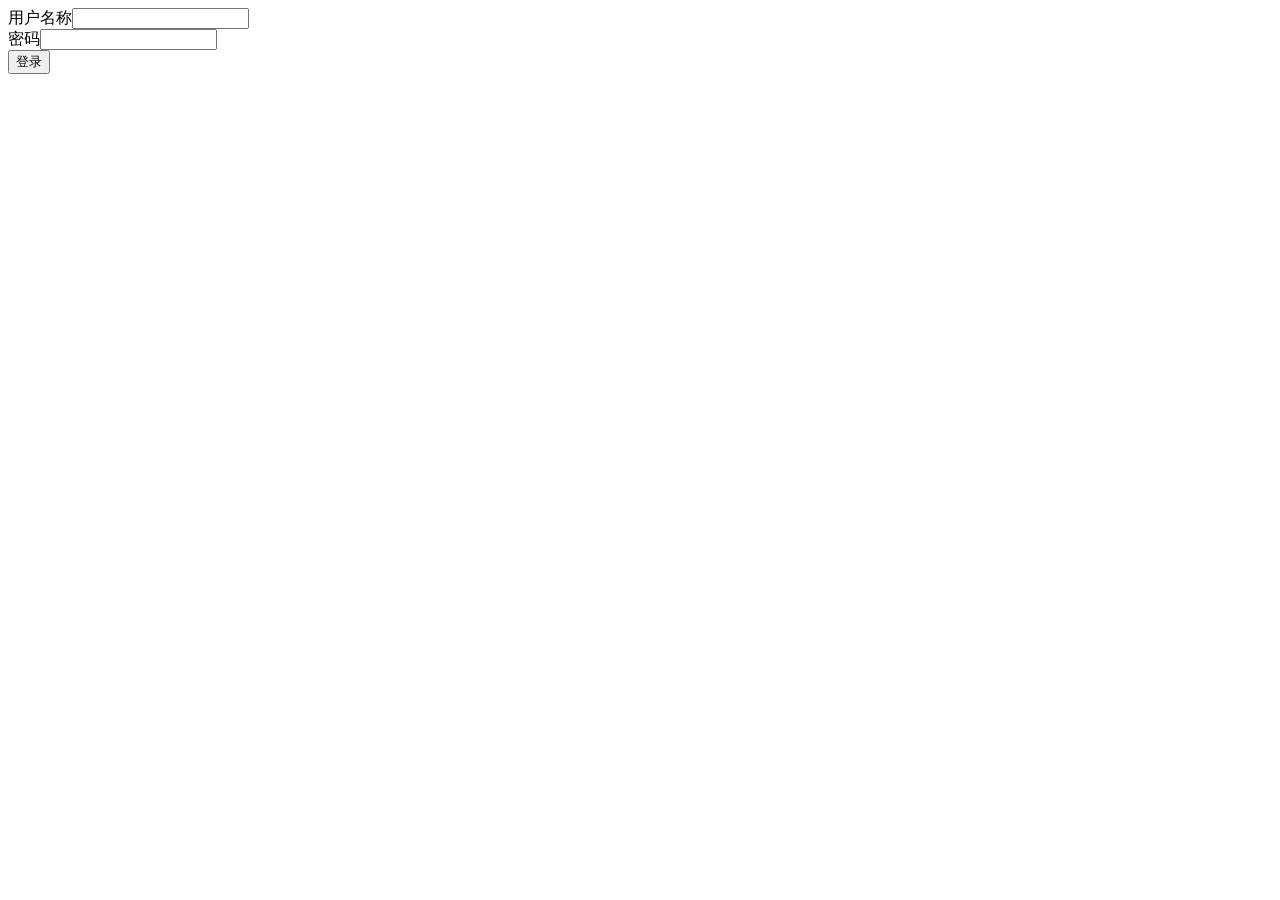
<file: redis/index.html>
<!DOCTYPE html>
<html lang="en">
<head>
  <meta charset="UTF-8">
  <title>Document</title>
</head>
<body>
  <form action="login.php" method="post">
    用户名称<input type="text" name="username" /><br/>
    密码<input type="password" name="passwd" /><br/>
    <input type="submit" value="登录" /><br/>
  </form>
</body>
</html>
</file>
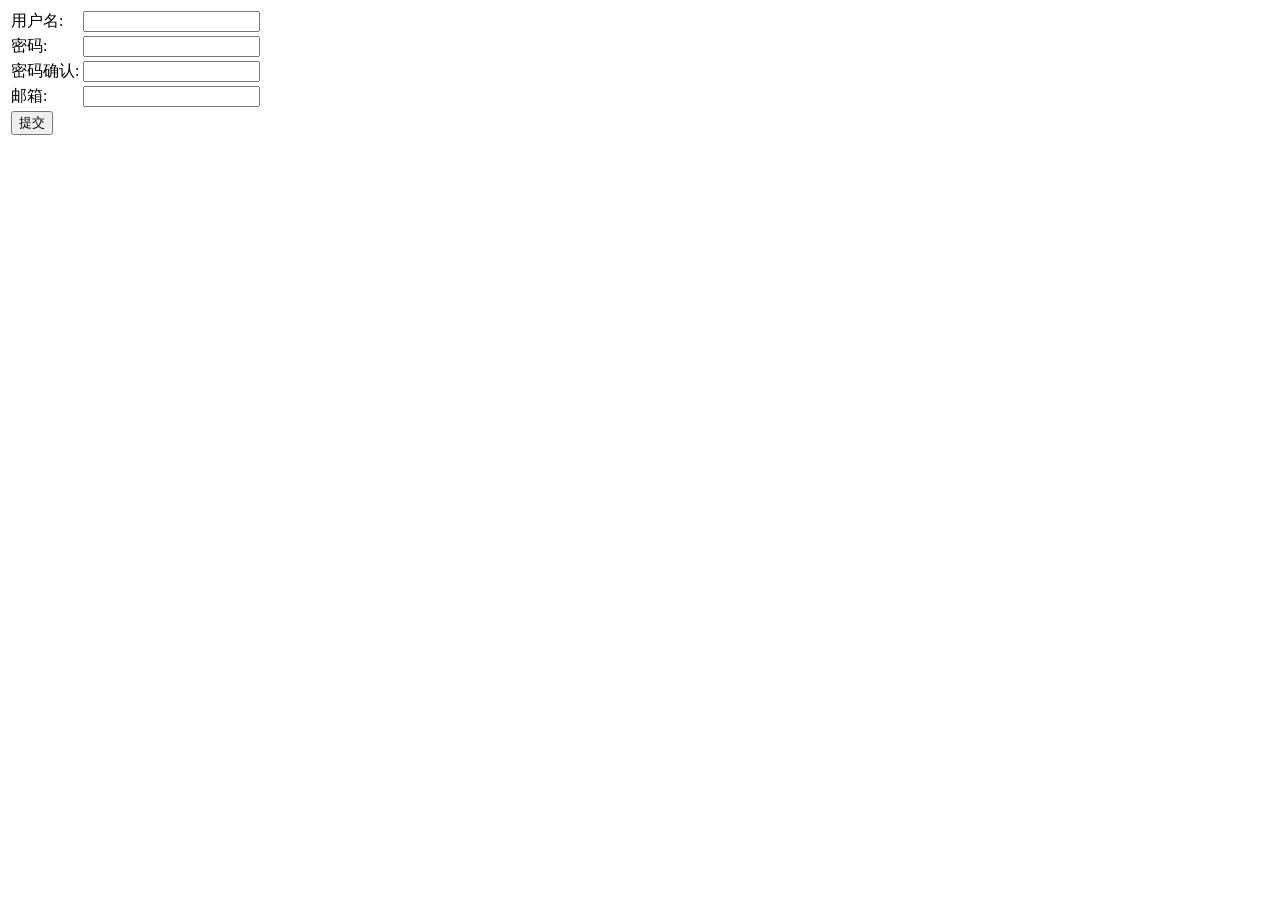
<file: table.html>
<!DOCTYPE html>
<html lang="en">
<head>
    <meta charset="UTF-8">
    <title>表单验证</title>
</head>
<body>
<table>
    <form id="login">
    <tr>
        <td align="left">用户名:</td>
        <td><input type="text" name="user" value=""></td>
    </tr>
    <tr align="left">
        <td>密码:</td>
        <td><input type="password" name="pwd" value=""></td>
    </tr>
    <tr align="left">
        <td>密码确认:</td>
        <td><input type="password1" name="pwd1" value=""></td>
    </tr>
    <tr align="left">
        <td>邮箱:</td>
        <td><input type="email" name="email" value=""></td>
    </tr>
    <tr align="left">
        <td colspan="2"><input type="submit" value="提交"></td>
    </tr>
    </form>
</table>
<script>
    $form = document.getElementById('login');
    $form.onsubmit = function(){
        var user = this.user.value;
        var pwd = this.pwd.value;
        var pwd1 = this.pwd1.value;
        var email = this.email.value;
        var result = new Array();
        if(user.length<6 || user.length>12 ){
            result['user'] = "账号长度不合法";
        }else if("_" instanceof user){
            result['user'] = "";
        }else{
            result['user'] = "";
        }
        if(pwd.length<6 || pwd.length>12){
            result['pwd'] = "密码长度不合法";
        }else{
            result['user'] = "";
        }
        if(pwd1 !== pwd){
            result["pwd1"] = "两次密码不一致";
        }else{s
            result['user'] = "";
        }
        if('@' instanceof email){
            result['user'] = "";
        }else{
            result['user'] = "邮箱格式不正确";
        }
        for(var key in result){
            var span = this[key].nextSibling || document.createElement("span");
            span.innerHTML = result[key];
            span.className = result[key] ? "error" : "right";
            this[key].parentNode.appendChild(span);
        }
        if(Object.values(result).join("") == ""){
            return true;
        }
            return false;

    };
</script>
</body>
</html>
</file>
